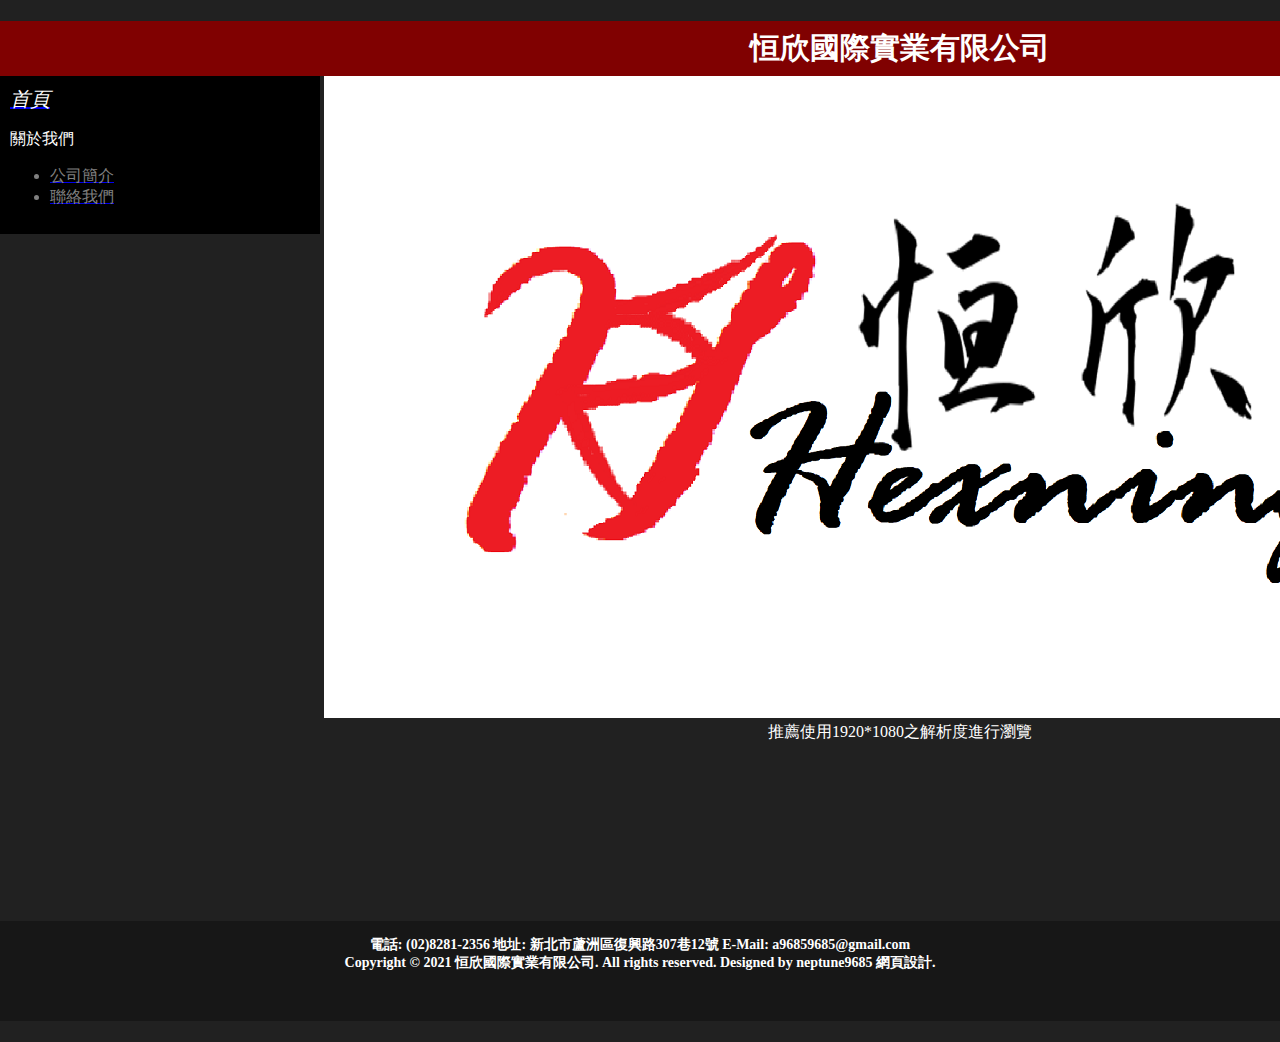
<file: index.html>
<!DOCTYPE HTML>
<HTML>  <!--註解-->

    　<HEAD>
    
    　　<TITLE>恒欣國際實業有限公司</TITLE><!--title-->
      <meta content="金屬製品製造商,hexning,恒欣,恒欣國際,攻牙,家庭代工,傳產,製造商" name="Keywords">
      <meta content="恒欣國際實業有限公司是專業組裝及代工廠商，提供全方位專業、高品質、迅速的代工服務。" name="Description">
    　　<Meta>
        <link href="styles/style.css" rel="stylesheet" type="text/css"><!--css-->        

    　</HEAD>    
    　<BODY>         
        
        <div class="content">
        <div class="t">恒欣國際實業有限公司</div>
        <!--<img src="images/test.JPG" alt="圖片已失效">-->

        <div class="b1">
        <div class="hp"><a href="index.html"><font color="white">首頁</font><br></a></div> 
    <p>關於我們</p>
<ul>
  <li><a href="about.html"><font color="gray">公司簡介</font><br></a></li>
  <li><a href="contact.html"><font color="gray">聯絡我們</font><br></a></li>
</ul>
<body bgcolor="#212121"><!--background color-->    
</div> 
<img src="images/tbn1.png" alt="圖片已失效"><br>
<div class="pp">推薦使用1920*1080之解析度進行瀏覽</div>
</div> 
<div class="s">電話: (02)8281-2356   地址: 新北市蘆洲區復興路307巷12號   E-Mail: a96859685@gmail.com<br>
    Copyright  ©  2021 恒欣國際實業有限公司. All rights reserved. Designed by neptune9685 網頁設計.</div>
    　</BODY>    
    </HTML>
</file>
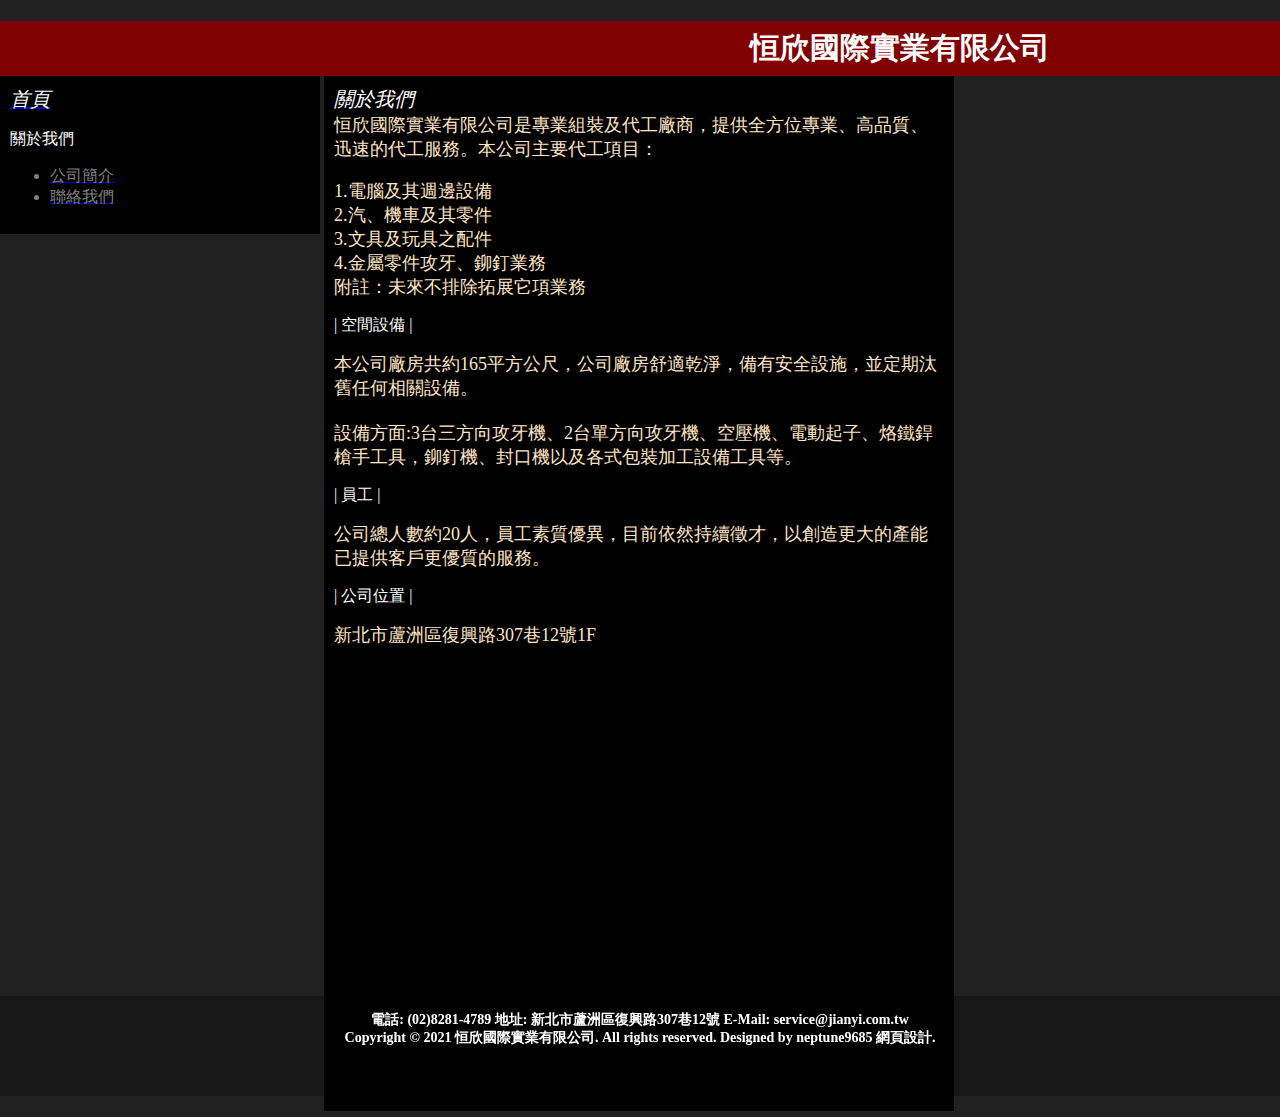
<file: about.html>
<!DOCTYPE HTML>
<HTML>  <!--註解-->

    　<HEAD>
    
    　　<TITLE>恒欣國際實業有限公司</TITLE><!--title-->
    
    　　<Meta>
        <link href="styles/style.css" rel="stylesheet" type="text/css"><!--css-->        

    　</HEAD>    
    　<BODY>            
         
        <div class="content_1">
        <div class="t">恒欣國際實業有限公司</div>
        <!--<img src="images/test.JPG" alt="圖片已失效">-->
        <div class="b1">
        <div class="hp"><a href="index.html"><font color="white">首頁</font><br></a></div> 
    <p>關於我們</p>
<ul>
  <li><a href="about.html"><font color="gray">公司簡介</font><br></a></li>
  <li><a href="contact.html"><font color="gray">聯絡我們</font><br></a></li>
</ul>
<!-- 註解快捷鍵 CTRL+? -->
<body bgcolor="#212121"><!--background color-->

   </div> 

   <div class="b2">
       <div class="hp">關於我們</div>
       <div class="cc">恒欣國際實業有限公司是專業組裝及代工廠商，提供全方位專業、高品質、迅速的代工服務。本公司主要代工項目：</div><br/>
       <div class="cc">1.電腦及其週邊設備</div>
       <div class="cc">2.汽、機車及其零件</div>
       <div class="cc">3.文具及玩具之配件</div>
       <div class="cc">4.金屬零件攻牙、鉚釘業務</div>
       <div class="cc">附註：未來不排除拓展它項業務</div>
    <p>| 空間設備 |</p>
    <div class="cc">本公司廠房共約165平方公尺，公司廠房舒適乾淨，備有安全設施，並定期汰舊任何相關設備。<br/><br/>
        設備方面:3台三方向攻牙機、2台單方向攻牙機、空壓機、電動起子、烙鐵銲槍手工具，鉚釘機、封口機以及各式包裝加工設備工具等。</div>
    <p>| 員工 |</p>   
    <div class="cc">公司總人數約20人，員工素質優異，目前依然持續徵才，以創造更大的產能已提供客戶更優質的服務。</div>
    <p>| 公司位置 |</p>
    <div class="cc">新北市蘆洲區復興路307巷12號1F</div>

    <iframe src="https://www.google.com/maps/embed?pb=!1m18!1m12!1m3!1d3613.316321960347!2d121.47982811545984!3d25.09115144215103!2m3!1f0!2f0!3f0!3m2!1i1024!2i768!4f13.1!3m3!1m2!1s0x3442af2da676a9f1%3A0xcfea24e9ba465f66!2zMjQ35paw5YyX5biC6JiG5rSy5Y2A5b6p6IiI6LevMzA35be3MTLomZ8!5e0!3m2!1szh-TW!2stw!4v1632559045159!5m2!1szh-TW!2stw" width="600" height="450" style="border:0;" allowfullscreen="" loading="lazy"></iframe>
   </div> 
</div>
<div class="s">電話: (02)8281-4789   地址: 新北市蘆洲區復興路307巷12號   E-Mail: service@jianyi.com.tw<br>
    Copyright  ©  2021 恒欣國際實業有限公司. All rights reserved. Designed by neptune9685 網頁設計.</div>
    　</BODY>    
    </HTML>
</file>
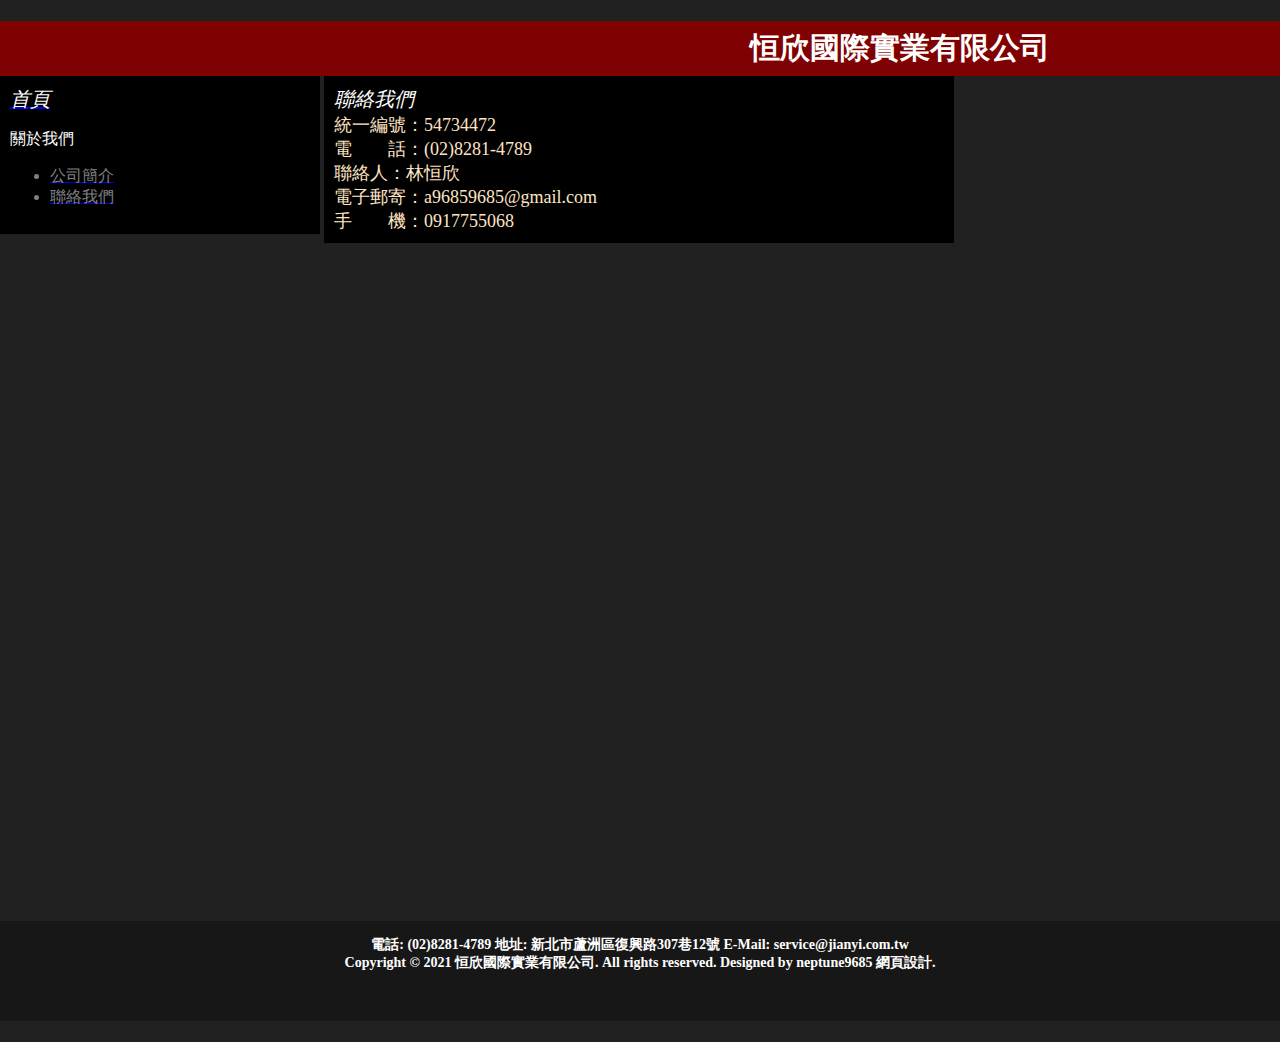
<file: contact.html>
<!DOCTYPE HTML>
<HTML>  <!--註解-->

    　<HEAD>
    
    　　<TITLE>恒欣國際實業有限公司</TITLE><!--title-->
    
    　　<Meta>
        <link href="styles/style.css" rel="stylesheet" type="text/css"><!--css-->        

    　</HEAD>    
    　<BODY>            
         
        <div class="content">
        <div class="t">恒欣國際實業有限公司</div>
        <!--<img src="images/test.JPG" alt="圖片已失效">-->
        <div class="b1">
        <div class="hp"><a href="index.html"><font color="white">首頁</font><br></a></div> 
    <p>關於我們</p>
<ul>
  <li><a href="about.html"><font color="gray">公司簡介</font><br></a></li>
  <li><a href="contact.html"><font color="gray">聯絡我們</font><br></a></li>
</ul>
<body bgcolor="#212121"><!--background color-->

</div>  
<div class="b2">
    <div class="hp">聯絡我們</div>
    <div class="cc">
統一編號：54734472<br>
電　　話：(02)8281-4789<br>
聯絡人：林恒欣<br>
電子郵寄：a96859685@gmail.com<br>
手　　機：0917755068<br>
</div>
</div>
</div>
<div class="s">電話: (02)8281-4789   地址: 新北市蘆洲區復興路307巷12號   E-Mail: service@jianyi.com.tw<br>
    Copyright  ©  2021 恒欣國際實業有限公司. All rights reserved. Designed by neptune9685 網頁設計.</div>
    　</BODY>    
    </HTML>
</file>
<file: styles/style.css>
body{margin:0px;}
p {
    color: white;
  }
.pp {
    color: white;text-align: center;
  }
li {
    color: gray;
}
.t{
  background-color: #800101;font-weight: bold;
  color:white;font-size:30px;text-align: center;
  padding:7px;margin: 0;
  vertical-align:super;
  }
.s{
    background-color: #00000048;font-weight: bold;
    color:white;font-size:14px;text-align: center;
    padding:15px;margin: 0;
    vertical-align:bottom;
    height: 70px; /*設定footer本身高度*/
    margin-top: -50px; /*隨footer高度需做調整*/
    }
.content{  
  width:1800px;margin-left: auto;margin-right: auto;
  height: 950px;
  text-align:left;
}
.hp {
  font-size: 20px;
  font-style: italic;
  color: rgb(255, 255, 255);
}
.content_1{  
  width:1800px;margin-left: auto;margin-right: auto;
  height: 1025px;
  text-align:left;
}
.b1{
  width: 300px;
  padding: 10px;
  margin: 10;
  background-color: black;
  display: inline-block;
  vertical-align: top;
}
.b2{
  width: 610px;
  padding: 10px;
  margin: 10;
  background-color: black;
  display: inline-block;
  vertical-align: top;
}
.cc{
  color:bisque;
  font-size: small;
  word-break: break-all;
}
.cc{
  color:bisque;
  font-size: large;
  word-break: break-all;
}
</file>
